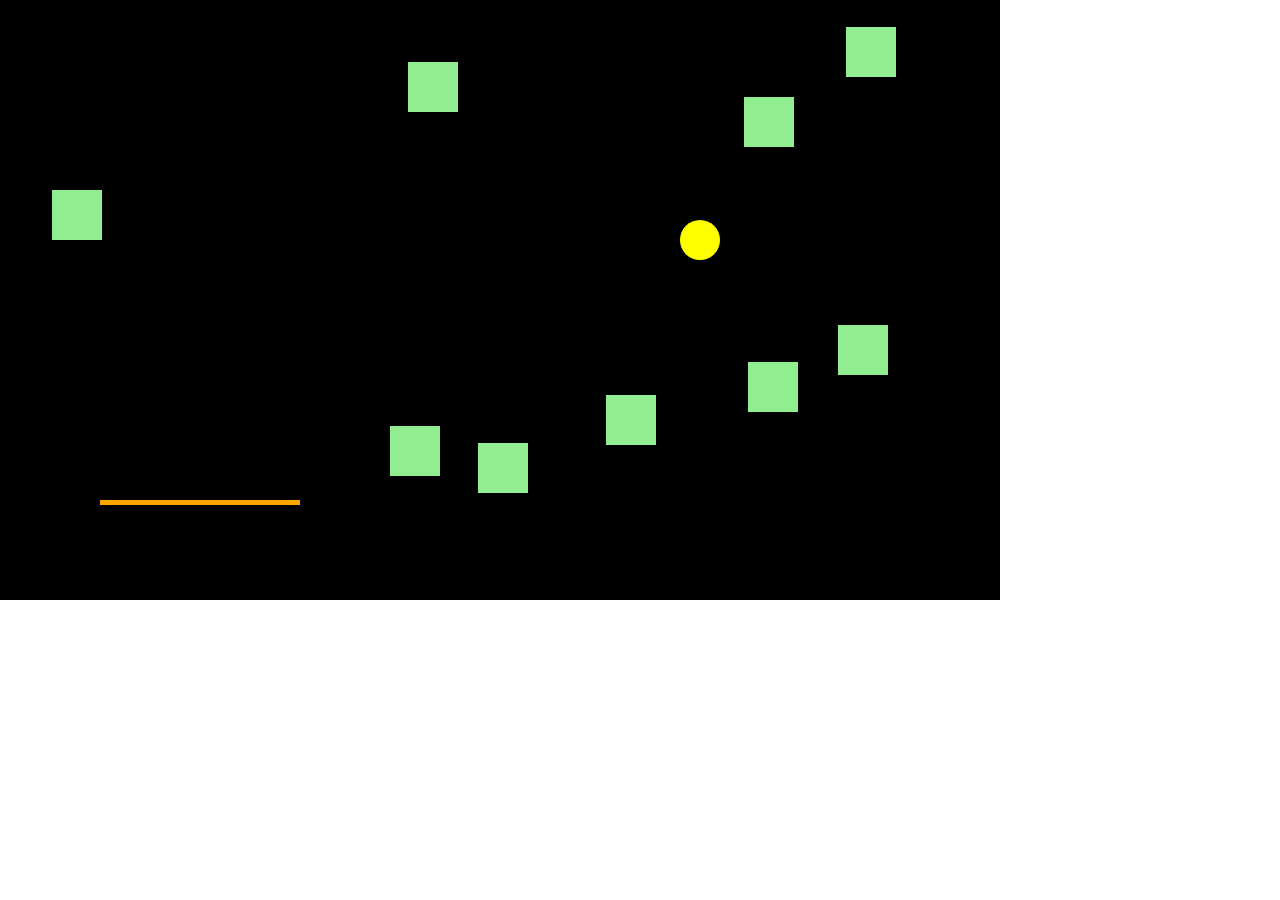
<file: game/ball/index.html>
<!DOCTYPE html>
<html lang="en">
  <head>
    <meta charset="UTF-8" />
    <meta http-equiv="X-UA-Compatible" content="IE=edge" />
    <meta name="viewport" content="width=device-width, initial-scale=1.0" />
    <title>彈跳球遊戲</title>
    <style>
      * {
        padding: 0;
        margin: 0;
        box-sizing: border-box;
      }
      #myCanvas {
        background-color: black;
      }
    </style>
  </head>
  <body>
    <canvas id="myCanvas" width="1000px" height="600px"></canvas>
    <script src="./app.js"></script>
  </body>
</html>
</file>
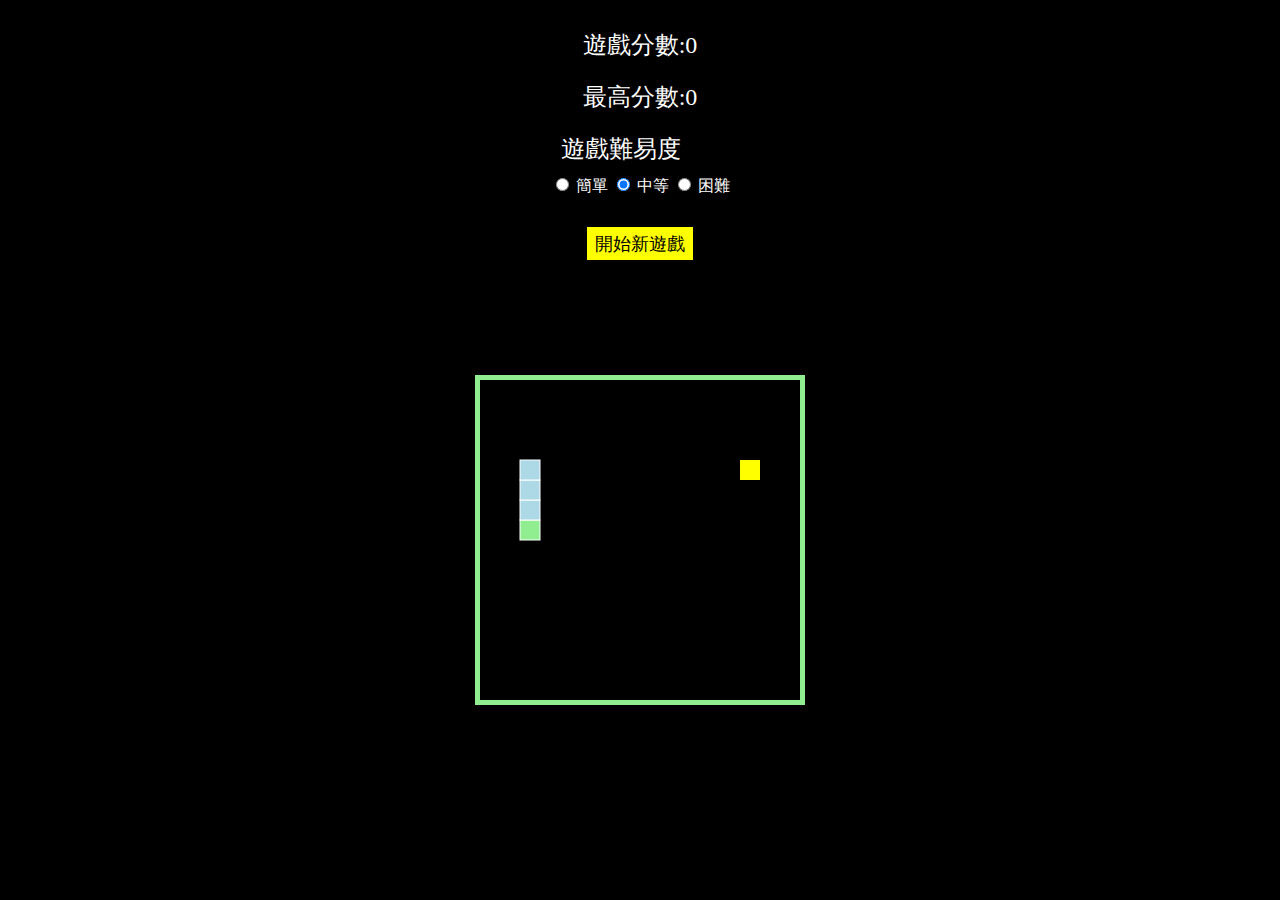
<file: game/snake/snake.html>
<!DOCTYPE html>
<html lang="en">
  <head>
    <meta charset="UTF-8" />
    <meta http-equiv="X-UA-Compatible" content="IE=edge" />
    <meta name="viewport" content="width=device-width, initial-scale=1.0" />
    <title>貪食蛇遊戲</title>
    <link rel="stylesheet" href="./style.css" />
  </head>
  <body>
    <canvas
      id="myCanvas"
      width="320"
      height="320"
      style="background-color: black"
    ></canvas>
    <p id="myScore"></p>
    <p id="myScore2"></p>
    <div id="level">
      <p>遊戲難易度</p>
        <input type="radio" name="level" value="0"  />
        <label for="huey">簡單</label>
 
        <input type="radio" name="level" value="1" checked />
        <label for="dewey">中等</label>
  
        <input type="radio" name="level" value="2" />
        <label for="louie">困難</label>
    </div>
    <button type="button" id="Start" onclick="location.reload()">
      開始新遊戲
    </button>
    <script src="./app.js"></script>
  </body>
</html>
</file>
<file: game/snake/style.css>
* {
  padding: 0;
  border: 0;
  box-sizing: border-box;
}

body {
  background-color: black;
  display: flex;
  flex-direction: column;
  align-items: center;
  color: white;
}

p {
  margin: 5px 5px;
  font-size: 1.5rem;
  padding: 5px;
}

#myCanvas {
  border: 5px solid lightgreen;
  position: absolute;
  top: 60%;
  left: 50%;
  transform: translate(-50%, -50%);
}

#myScore {
  margin-top: 1rem;
}


#Start {
  padding: 0.25rem 0.5rem;
  background-color: yellow;
  font-size: 1.15rem;
  display: block;
  margin-top: 30px;
}
</file>
